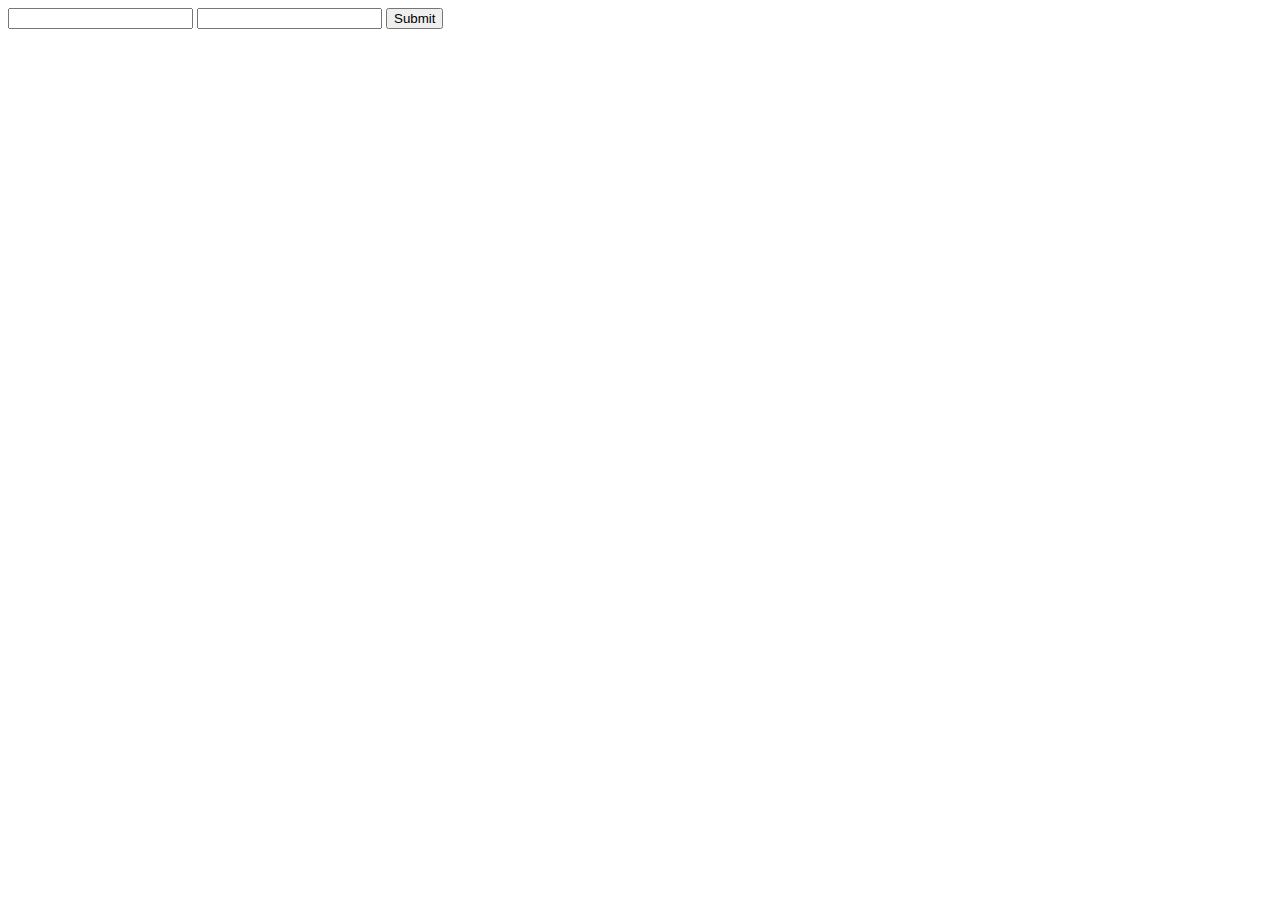
<file: signin.html>
<!DOCTYPE html>
<html>
<body>
    <form action="signin.html" method="POST">
    <input type="text" name="Username">
    <input type="password" name="Password">
    <input type="submit" name="submit">
    </form>
    
      <?php
        $adminusrname = "admin";
        $adminpasswrd = "admin";
        if(isset($_POST['submit'])){
            $message = "Hi admin.";
            echo $message;
        }
    ?>

</body>
</html>
</file>
